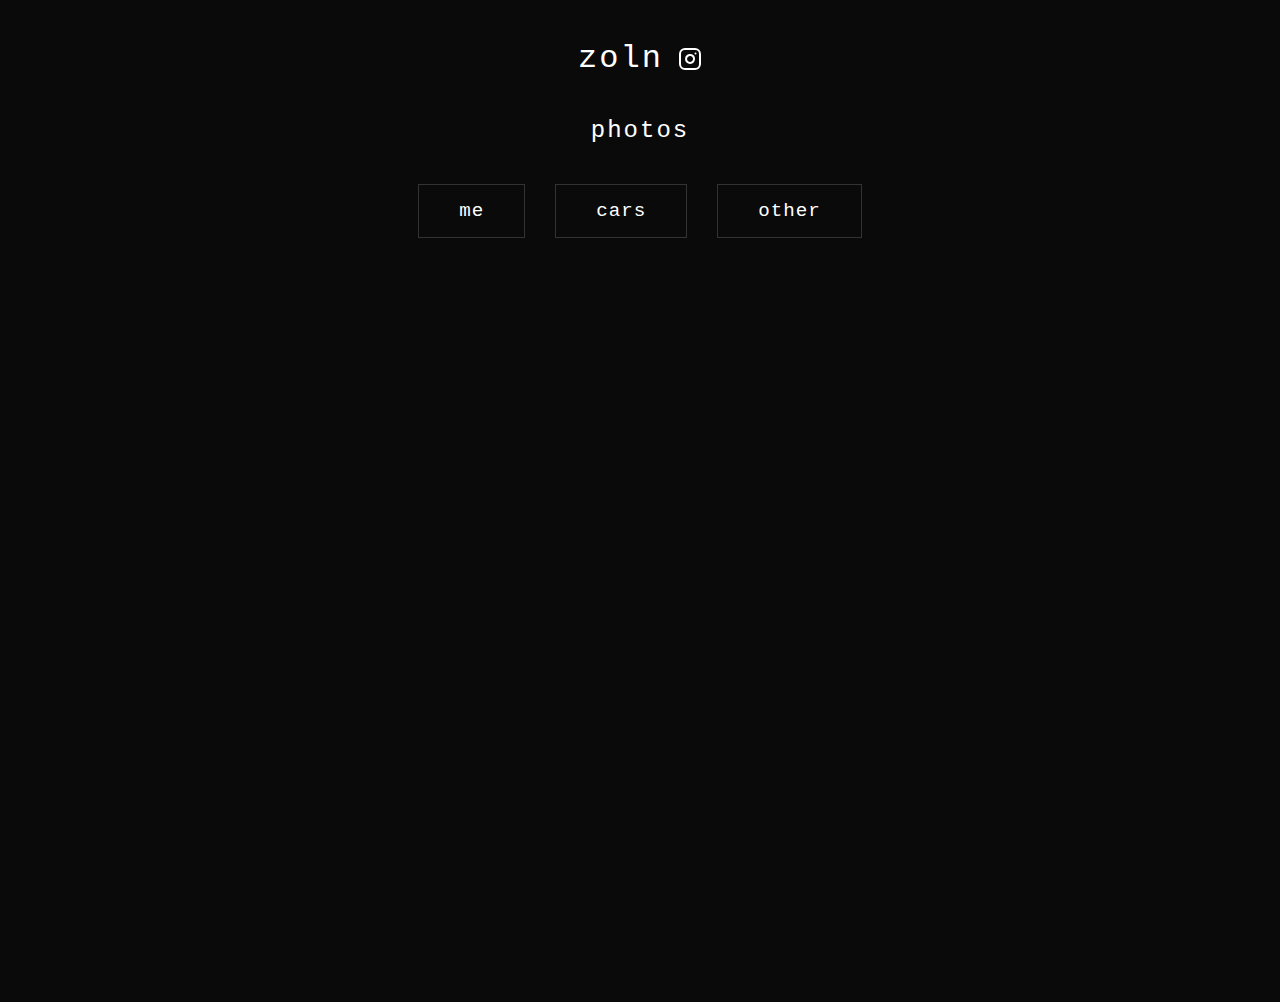
<file: index.html>
<!DOCTYPE html>
<html lang="en">

<head>
    <meta charset="UTF-8">
    <meta name="viewport" content="width=device-width, initial-scale=1.0">
    <title>collage</title>
    <link rel="stylesheet" href="style.css">
</head>

<body>
    <div class="container">
        <div class="header">
            <h1 class="title">zoln</h1>
            <a href="https://instagram.com/zoln" target="_blank" class="instagram-link">
                <svg xmlns="http://www.w3.org/2000/svg" width="24" height="24" viewBox="0 0 24 24" fill="none"
                    stroke="currentColor" stroke-width="2" stroke-linecap="round" stroke-linejoin="round">
                    <rect x="2" y="2" width="20" height="20" rx="5" ry="5"></rect>
                    <path d="M16 11.37A4 4 0 1 1 12.63 8 4 4 0 0 1 16 11.37z"></path>
                    <line x1="17.5" y1="6.5" x2="17.51" y2="6.5"></line>
                </svg>
            </a>
        </div>
        <h2 class="page-title">photos</h2>
        <div class="nav-grid">
            <a href="me.html" class="nav-link">me</a>
            <a href="cars.html" class="nav-link">cars</a>
            <a href="other.html" class="nav-link">other</a>
        </div>

        <div class="instagram-embed-container">
            <blockquote class="instagram-media"
                data-instgrm-permalink="https://www.instagram.com/zoln/?utm_source=ig_embed&amp;utm_campaign=loading"
                data-instgrm-version="14"
                style=" background:#FFF; border:0; border-radius:3px; box-shadow:0 0 1px 0 rgba(0,0,0,0.5),0 1px 10px 0 rgba(0,0,0,0.15); margin: 1px; max-width:540px; min-width:326px; padding:0; width:99.375%; width:-webkit-calc(100% - 2px); width:calc(100% - 2px);">
                <div style="padding:16px;"> <a
                        href="https://www.instagram.com/zoln/?utm_source=ig_embed&amp;utm_campaign=loading"
                        style=" background:#FFFFFF; line-height:0; padding:0 0; text-align:center; text-decoration:none; width:100%;"
                        target="_blank">
                        <div style=" display: flex; flex-direction: row; align-items: center;">
                            <div
                                style="background-color: #F4F4F4; border-radius: 50%; flex-grow: 0; height: 40px; margin-right: 14px; width: 40px;">
                            </div>
                            <div style="display: flex; flex-direction: column; flex-grow: 1; justify-content: center;">
                                <div
                                    style=" background-color: #F4F4F4; border-radius: 4px; flex-grow: 0; height: 14px; margin-bottom: 6px; width: 100px;">
                                </div>
                                <div
                                    style=" background-color: #F4F4F4; border-radius: 4px; flex-grow: 0; height: 14px; width: 60px;">
                                </div>
                            </div>
                        </div>
                        <div style="padding: 19% 0;"></div>
                        <div style="display:block; height:50px; margin:0 auto 12px; width:50px;"><svg width="50px"
                                height="50px" viewBox="0 0 60 60" version="1.1" xmlns="https://www.w3.org/2000/svg"
                                xmlns:xlink="https://www.w3.org/1999/xlink">
                                <g stroke="none" stroke-width="1" fill="none" fill-rule="evenodd">
                                    <g transform="translate(-511.000000, -20.000000)" fill="#000000">
                                        <g>
                                            <path
                                                d="M556.869,30.41 C554.814,30.41 553.148,32.076 553.148,34.131 C553.148,36.186 554.814,37.852 556.869,37.852 C558.924,37.852 560.59,36.186 560.59,34.131 C560.59,32.076 558.924,30.41 556.869,30.41 M541,60.657 C535.114,60.657 530.342,55.887 530.342,50 C530.342,44.114 535.114,39.342 541,39.342 C546.887,39.342 551.658,44.114 551.658,50 C551.658,55.887 546.887,60.657 541,60.657 M541,33.886 C532.1,33.886 524.886,41.1 524.886,50 C524.886,58.899 532.1,66.113 541,66.113 C549.9,66.113 557.115,58.899 557.115,50 C557.115,41.1 549.9,33.886 541,33.886 M565.378,62.101 C565.244,65.022 564.756,66.606 564.346,67.663 C563.803,69.06 563.154,70.057 562.106,71.106 C561.058,72.155 560.06,72.803 558.662,73.347 C557.607,73.757 556.021,74.244 553.102,74.378 C549.944,74.521 548.997,74.552 541,74.552 C533.003,74.552 532.056,74.521 528.898,74.378 C525.979,74.244 524.393,73.757 523.338,73.347 C521.94,72.803 520.942,72.155 519.894,71.106 C518.846,70.057 518.197,69.06 517.654,67.663 C517.244,66.606 516.755,65.022 516.623,62.101 C516.479,58.943 516.448,57.996 516.448,50 C516.448,42.003 516.479,41.056 516.623,37.899 C516.755,34.978 517.244,33.391 517.654,32.338 C518.197,30.938 518.846,29.942 519.894,28.894 C520.942,27.846 521.94,27.196 523.338,26.654 C524.393,26.244 525.979,25.756 528.898,25.623 C532.057,25.479 533.004,25.448 541,25.448 C548.997,25.448 549.943,25.479 553.102,25.623 C556.021,25.756 557.607,26.244 558.662,26.654 C560.06,27.196 561.058,27.846 562.106,28.894 C563.154,29.942 563.803,30.938 564.346,32.338 C564.756,33.391 565.244,34.978 565.378,37.899 C565.522,41.056 565.552,42.003 565.552,50 C565.552,57.996 565.522,58.943 565.378,62.101 M570.82,37.631 C570.674,34.438 570.167,32.258 569.425,30.349 C568.659,28.377 567.633,26.702 565.965,25.035 C564.297,23.368 562.623,22.342 560.652,21.575 C558.743,20.834 556.562,20.326 553.369,20.18 C550.169,20.033 549.148,20 541,20 C532.853,20 531.831,20.033 528.631,20.18 C525.438,20.326 523.257,20.834 521.349,21.575 C519.376,22.342 517.703,23.368 516.035,25.035 C514.368,26.702 513.342,28.377 512.574,30.349 C511.834,32.258 511.326,34.438 511.181,37.631 C511.035,40.831 511,41.851 511,50 C511,58.147 511.035,59.17 511.181,62.369 C511.326,65.562 511.834,67.743 512.574,69.651 C513.342,71.625 514.368,73.296 516.035,74.965 C517.703,76.634 519.376,77.658 521.349,78.425 C523.257,79.167 525.438,79.673 528.631,79.82 C531.831,79.965 532.853,80.001 541,80.001 C549.148,80.001 550.169,79.965 553.369,79.82 C556.562,79.673 558.743,79.167 560.652,78.425 C562.623,77.658 564.297,76.634 565.965,74.965 C567.633,73.296 568.659,71.625 569.425,69.651 C570.167,67.743 570.674,65.562 570.82,62.369 C570.966,59.17 571,58.147 571,50 C571,41.851 570.966,40.831 570.82,37.631">
                                            </path>
                                        </g>
                                    </g>
                                </g>
                            </svg></div>
                        <div style="padding-top: 8px;">
                            <div
                                style=" color:#3897f0; font-family:Arial,sans-serif; font-size:14px; font-style:normal; font-weight:550; line-height:18px;">
                                View this profile on Instagram</div>
                        </div>
                        <div style="padding: 12.5% 0;"></div>
                        <div style="display: flex; flex-direction: row; margin-bottom: 14px; align-items: center;">
                            <div>
                                <div
                                    style="background-color: #F4F4F4; border-radius: 50%; height: 12.5px; width: 12.5px; transform: translateX(0px) translateY(7px);">
                                </div>
                                <div
                                    style="background-color: #F4F4F4; height: 12.5px; transform: rotate(-45deg) translateX(3px) translateY(1px); width: 12.5px; flex-grow: 0; margin-right: 14px; margin-left: 2px;">
                                </div>
                                <div
                                    style="background-color: #F4F4F4; border-radius: 50%; height: 12.5px; width: 12.5px; transform: translateX(9px) translateY(-18px);">
                                </div>
                            </div>
                            <div style="margin-left: 8px;">
                                <div
                                    style=" background-color: #F4F4F4; border-radius: 50%; flex-grow: 0; height: 20px; width: 20px;">
                                </div>
                                <div
                                    style=" width: 0; height: 0; border-top: 2px solid transparent; border-left: 6px solid #f4f4f4; border-bottom: 2px solid transparent; transform: translateX(16px) translateY(-4px) rotate(30deg)">
                                </div>
                            </div>
                            <div style="margin-left: auto;">
                                <div
                                    style=" width: 0px; border-top: 8px solid #F4F4F4; border-right: 8px solid transparent; transform: translateY(16px);">
                                </div>
                                <div
                                    style=" background-color: #F4F4F4; flex-grow: 0; height: 12px; width: 16px; transform: translateY(-4px);">
                                </div>
                                <div
                                    style=" width: 0; height: 0; border-top: 8px solid #F4F4F4; border-left: 8px solid transparent; transform: translateY(-4px) translateX(8px);">
                                </div>
                            </div>
                        </div>
                        <div
                            style="display: flex; flex-direction: column; flex-grow: 1; justify-content: center; margin-bottom: 24px;">
                            <div
                                style=" background-color: #F4F4F4; border-radius: 4px; flex-grow: 0; height: 14px; margin-bottom: 6px; width: 224px;">
                            </div>
                            <div
                                style=" background-color: #F4F4F4; border-radius: 4px; flex-grow: 0; height: 14px; width: 144px;">
                            </div>
                        </div>
                    </a>
                    <p
                        style=" color:#c9c8cd; font-family:Arial,sans-serif; font-size:14px; line-height:17px; margin-bottom:0; margin-top:8px; overflow:hidden; padding:8px 0 7px; text-align:center; text-overflow:ellipsis; white-space:nowrap;">
                        <a href="https://www.instagram.com/zoln/?utm_source=ig_embed&amp;utm_campaign=loading"
                            style=" color:#c9c8cd; font-family:Arial,sans-serif; font-size:14px; font-style:normal; font-weight:normal; line-height:17px;"
                            target="_blank">will jedrzejczak</a> (@<a
                            href="https://www.instagram.com/zoln/?utm_source=ig_embed&amp;utm_campaign=loading"
                            style=" color:#c9c8cd; font-family:Arial,sans-serif; font-size:14px; font-style:normal; font-weight:normal; line-height:17px;"
                            target="_blank">zoln</a>) • Instagram photos and videos
                    </p>
                </div>
            </blockquote>
            <script async src="//www.instagram.com/embed.js"></script>
        </div>
    </div>
</body>

</html>
</file>
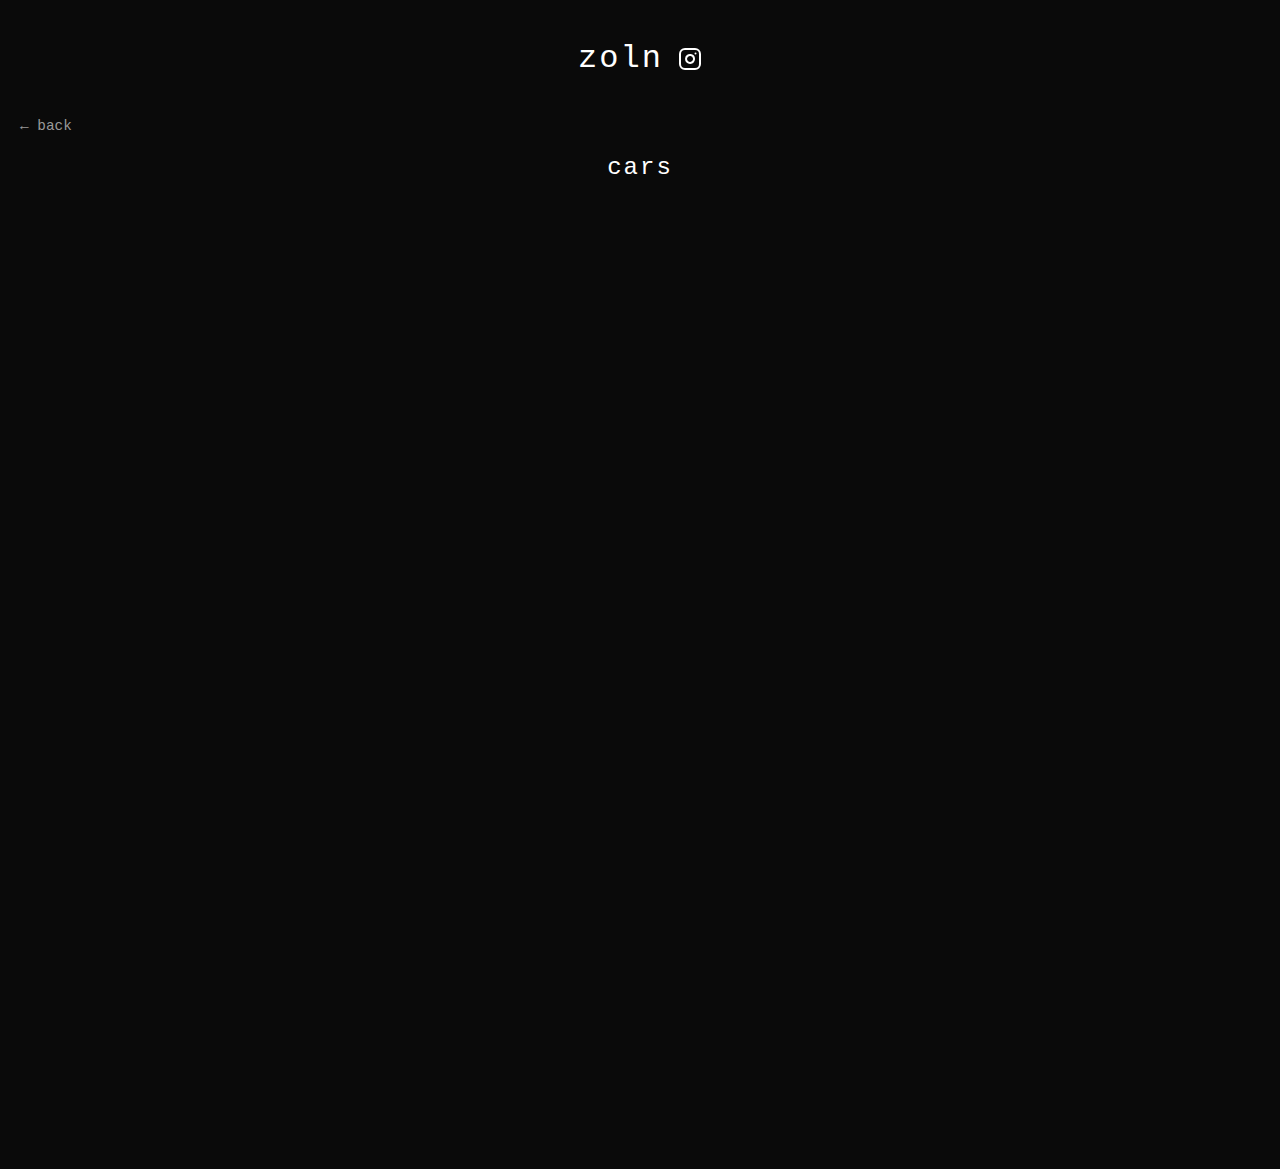
<file: cars.html>
<!DOCTYPE html>
<html lang="en">

<head>
    <meta charset="UTF-8">
    <meta name="viewport" content="width=device-width, initial-scale=1.0">
    <title>cars</title>
    <link rel="stylesheet" href="style.css">
</head>

<body>
    <div class="container">
        <div class="header">
            <h1 class="title">zoln</h1>
            <a href="https://instagram.com/zoln" target="_blank" class="instagram-link">
                <svg xmlns="http://www.w3.org/2000/svg" width="24" height="24" viewBox="0 0 24 24" fill="none" stroke="currentColor" stroke-width="2" stroke-linecap="round" stroke-linejoin="round">
                    <rect x="2" y="2" width="20" height="20" rx="5" ry="5"></rect>
                    <path d="M16 11.37A4 4 0 1 1 12.63 8 4 4 0 0 1 16 11.37z"></path>
                    <line x1="17.5" y1="6.5" x2="17.51" y2="6.5"></line>
                </svg>
            </a>
        </div>
        <a href="index.html" class="back-link">← back</a>
        <h2 class="page-title">cars</h2>
        <div class="photo-grid">
            <div class="photo" style="--delay: 0.1s;">
                <div class="img-wrapper">
                    <img src="pictures/blackcorvette.jpg" alt="photo">
                </div>
                <p class="caption">corvette</p>
            </div>
            <div class="photo" style="--delay: 0.2s;">
                <div class="img-wrapper">
                    <img src="pictures/bluehuracan.jpg" alt="photo">
                </div>
                <p class="caption blue">huracan</p>
            </div>
            <div class="photo" style="--delay: 0.3s;">
                <div class="img-wrapper">
                    <img src="pictures/purplehuracan.jpg" alt="photo">
                </div>
                <p class="caption purple">huracan</p>
            </div>
            <div class="photo" style="--delay: 0.4s;">
                <div class="img-wrapper">
                    <img src="pictures/blackcorvette2.jpg" alt="photo">
                </div>
                <p class="caption">corvette</p>
            </div>
            <div class="photo" style="--delay: 0.5s;">
                <div class="img-wrapper">
                    <img src="pictures/bluehuracan2.jpg" alt="photo">
                </div>
                <p class="caption blue">huracan</p>
            </div>
            <div class="photo" style="--delay: 0.6s;">
                <div class="img-wrapper">
                    <img src="pictures/purplehuracan2.jpg" alt="photo">
                </div>
                <p class="caption purple">huracan</p>
            </div>
        </div>
    </div>
</body>

</html>
</file>
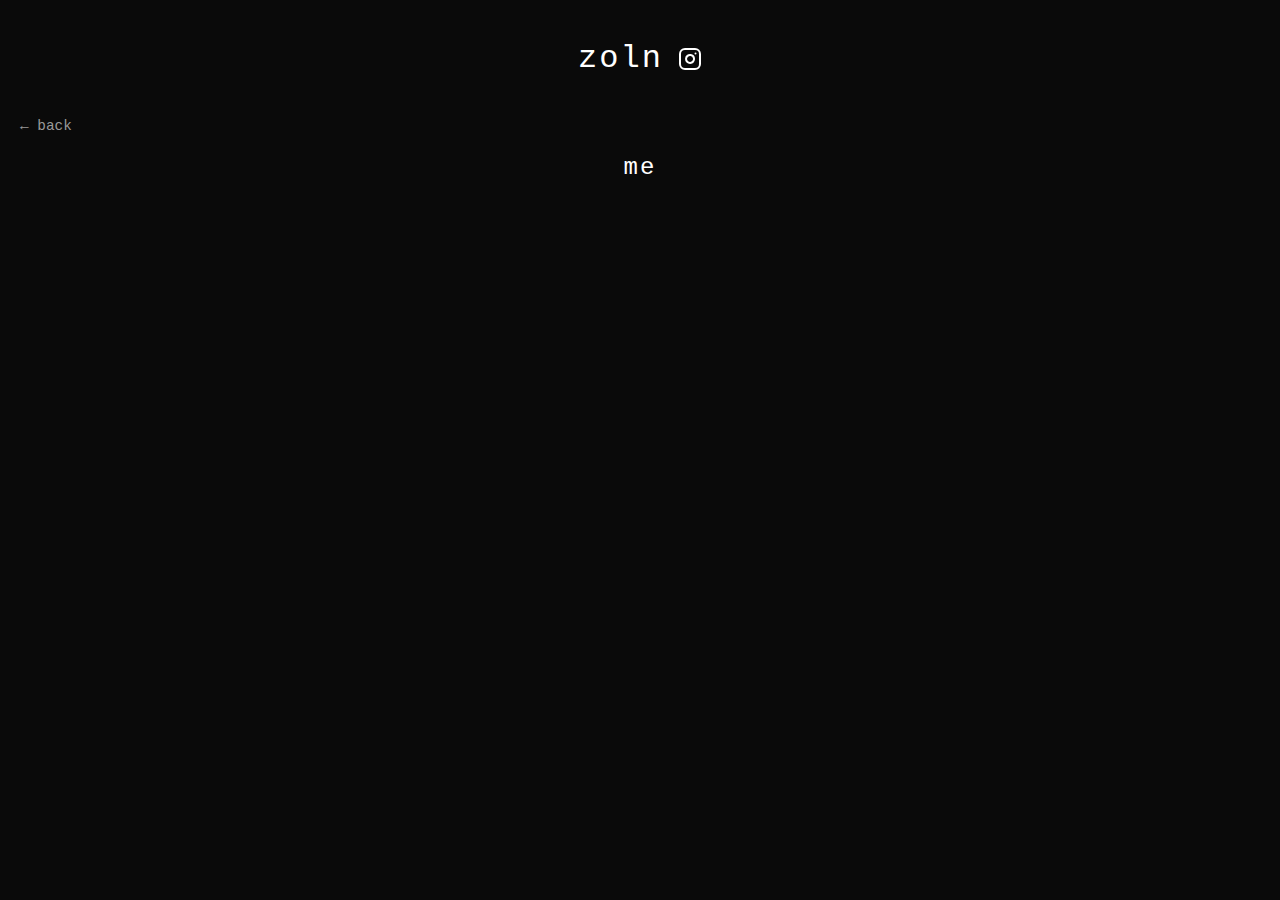
<file: me.html>
<!DOCTYPE html>
<html lang="en">

<head>
    <meta charset="UTF-8">
    <meta name="viewport" content="width=device-width, initial-scale=1.0">
    <title>me</title>
    <link rel="stylesheet" href="style.css">
</head>

<body>
    <div class="container">
        <div class="header">
            <h1 class="title">zoln</h1>
            <a href="https://instagram.com/zoln" target="_blank" class="instagram-link">
                <svg xmlns="http://www.w3.org/2000/svg" width="24" height="24" viewBox="0 0 24 24" fill="none" stroke="currentColor" stroke-width="2" stroke-linecap="round" stroke-linejoin="round">
                    <rect x="2" y="2" width="20" height="20" rx="5" ry="5"></rect>
                    <path d="M16 11.37A4 4 0 1 1 12.63 8 4 4 0 0 1 16 11.37z"></path>
                    <line x1="17.5" y1="6.5" x2="17.51" y2="6.5"></line>
                </svg>
            </a>
        </div>
        <a href="index.html" class="back-link">← back</a>
        <h2 class="page-title">me</h2>
        <div class="photo-grid">
            <div class="photo" style="--delay: 0.1s;">
                <div class="img-wrapper">
                    <img src="pictures/sdwill.jpg" alt="photo">
                </div>
            </div>
        </div>
    </div>
</body>

</html>
</file>
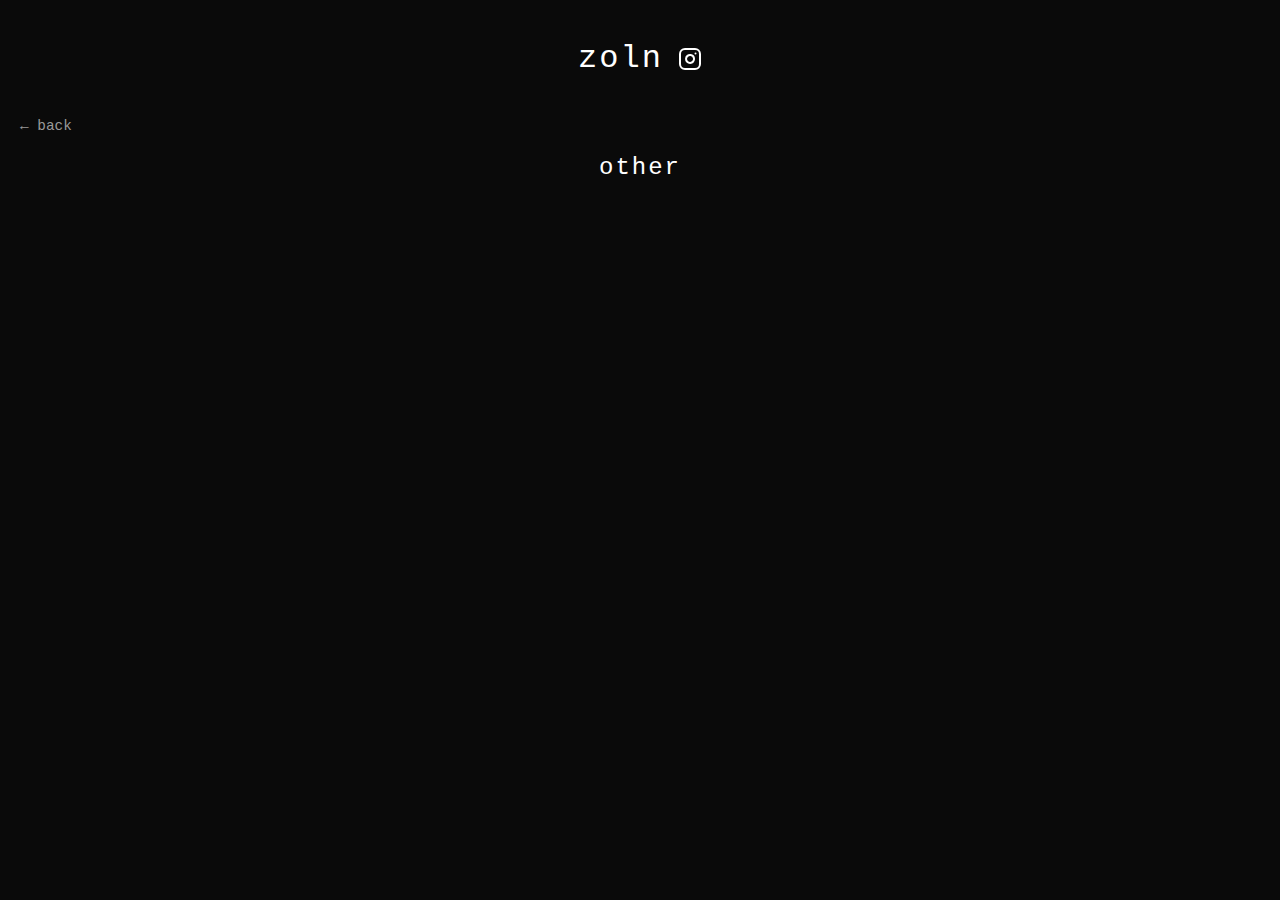
<file: other.html>
<!DOCTYPE html>
<html lang="en">

<head>
    <meta charset="UTF-8">
    <meta name="viewport" content="width=device-width, initial-scale=1.0">
    <title>other</title>
    <link rel="stylesheet" href="style.css">
</head>

<body>
    <div class="container">
        <div class="header">
            <h1 class="title">zoln</h1>
            <a href="https://instagram.com/zoln" target="_blank" class="instagram-link">
                <svg xmlns="http://www.w3.org/2000/svg" width="24" height="24" viewBox="0 0 24 24" fill="none" stroke="currentColor" stroke-width="2" stroke-linecap="round" stroke-linejoin="round">
                    <rect x="2" y="2" width="20" height="20" rx="5" ry="5"></rect>
                    <path d="M16 11.37A4 4 0 1 1 12.63 8 4 4 0 0 1 16 11.37z"></path>
                    <line x1="17.5" y1="6.5" x2="17.51" y2="6.5"></line>
                </svg>
            </a>
        </div>
        <a href="index.html" class="back-link">← back</a>
        <h2 class="page-title">other</h2>
        <div class="photo-grid">
        </div>
    </div>
</body>

</html>
</file>
<file: style.css>
* {
    margin: 0;
    padding: 0;
    box-sizing: border-box;
}

body {
    background: #0a0a0a;
    font-family: 'Courier New', monospace;
    color: #666;
    overflow-x: hidden;
    min-height: 100vh;
}

.container {
    padding: 40px 20px;
    max-width: 1400px;
    margin: 0 auto;
}

.header {
    display: flex;
    align-items: center;
    justify-content: center;
    gap: 15px;
    margin-bottom: 40px;
}

.title {
    font-size: 2rem;
    font-weight: 400;
    color: #ffffff;
    letter-spacing: 2px;
    margin: 0;
}

.instagram-link {
    color: #ffffff;
    transition: color 0.3s ease;
    display: flex;
    align-items: center;
}

.instagram-link:hover {
    color: #e1306c;
}

.photo-grid {
    display: grid;
    grid-template-columns: repeat(auto-fit, minmax(250px, 300px));
    gap: 20px;
    padding: 20px 0;
    justify-content: center;
    max-width: 1000px;
    margin: 0 auto;
}

.photo {
    position: relative;
    opacity: 0;
    animation: fadeIn 0.8s ease-out forwards;
    animation-delay: var(--delay);
    transition: transform 0.3s ease;
}

.photo .img-wrapper {
    overflow: hidden;
}

.photo:hover {
    transform: scale(1.02);
    z-index: 10;
}

.photo img {
    width: 100%;
    height: auto;
    object-fit: cover;
    display: block;
    filter: grayscale(30%) contrast(1.1);
    transition: filter 0.3s ease;
}

.photo:hover img {
    filter: grayscale(0%) contrast(1.2);
}

.caption {
    text-align: center;
    margin-top: 8px;
    font-size: 0.9rem;
    color: #ffffff;
    letter-spacing: 1px;
}

.caption.blue {
    color: #66b3ff;
}

.caption.purple {
    color: #b19cd9;
}

.page-title {
    font-size: 1.5rem;
    font-weight: 400;
    color: #ffffff;
    text-align: center;
    margin-bottom: 40px;
    letter-spacing: 2px;
}

.nav-grid {
    display: flex;
    gap: 30px;
    justify-content: center;
    flex-wrap: wrap;
}

.nav-link {
    font-size: 1.2rem;
    color: #ffffff;
    text-decoration: none;
    letter-spacing: 1px;
    padding: 15px 40px;
    border: 1px solid #333;
    transition: all 0.3s ease;
}

.nav-link:hover {
    border-color: #ffffff;
    background: rgba(255, 255, 255, 0.05);
}

.back-link {
    display: inline-block;
    color: #999;
    text-decoration: none;
    font-size: 0.9rem;
    margin-bottom: 20px;
    transition: color 0.3s ease;
}

.back-link:hover {
    color: #ffffff;
}

@keyframes fadeIn {
    from {
        opacity: 0;
        transform: translateY(20px);
    }
    to {
        opacity: 1;
        transform: translateY(0);
    }
}

.instagram-embed-container {
    display: flex;
    justify-content: center;
    margin-top: 60px;
    padding: 20px;
    visibility: hidden;
    animation: showEmbed 0s 1.5s forwards;
}

.instagram-embed-container .instagram-media {
    opacity: 0;
    animation: fadeIn 0.8s ease-out 1.5s forwards;
}

@keyframes showEmbed {
    to {
        visibility: visible;
    }
}

@media (max-width: 768px) {
    .photo-grid {
        grid-template-columns: 1fr;
        gap: 30px;
        max-width: 500px;
        margin: 0 auto;
    }
    
    .container {
        padding: 30px 15px;
    }
    
    .header {
        margin-bottom: 30px;
    }
    
    .title {
        font-size: 1.5rem;
    }
    
    .caption {
        font-size: 0.85rem;
    }
    
    .instagram-embed-container {
        margin-top: 40px;
        padding: 10px;
    }
}
</file>
